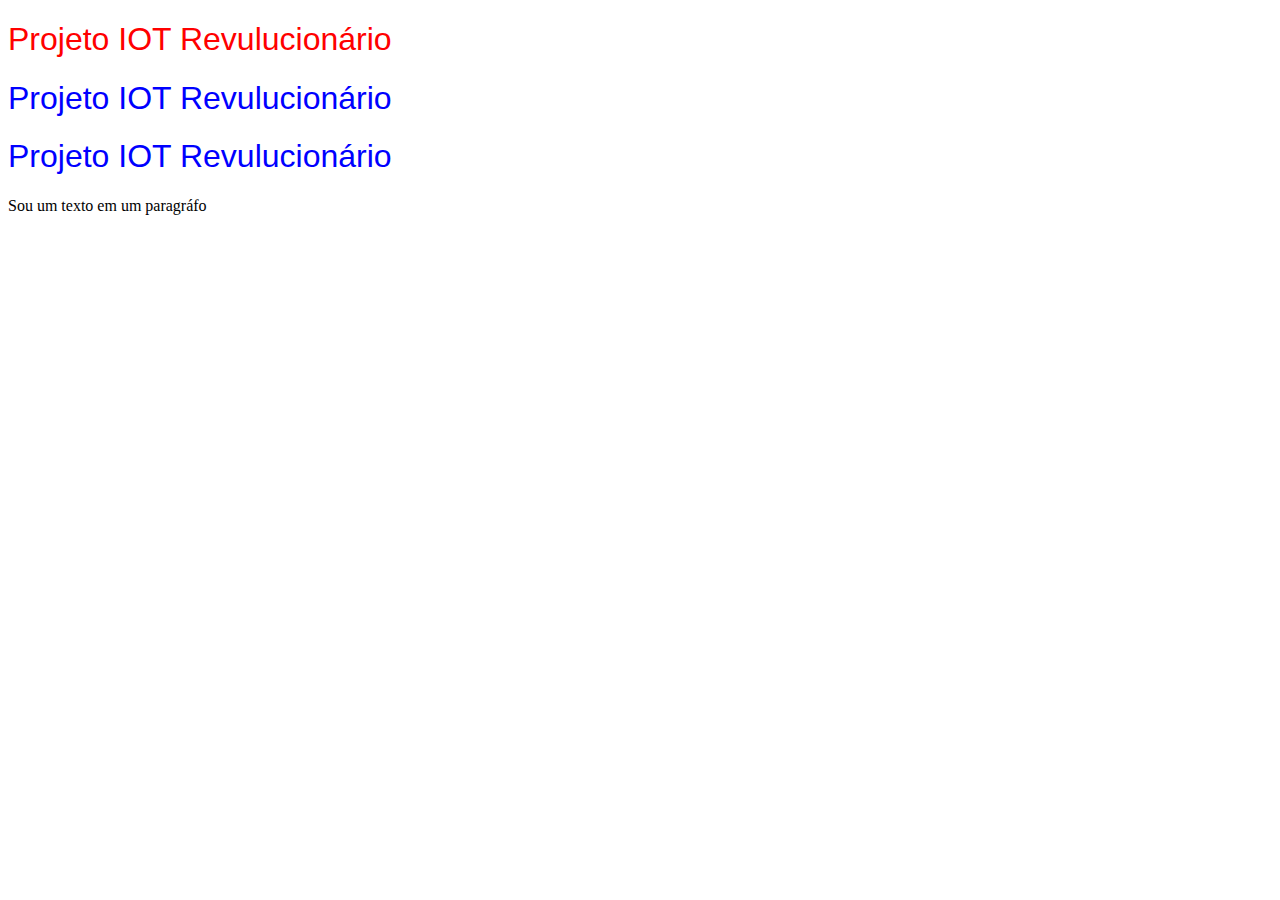
<file: Index.html>
<!DOCTYPE html>
<html lang="pt-br">
<head>
    <meta charset="UTF-8">
    <meta http-equiv="X-UA-Compatible" content="IE=edge">
    <meta name="viewport" content="width=device-width, initial-scale=1.0">
    <title>Projeto IOT Revolucionário</title>
    <style>
            h1{
                font-family: Arial; color: red;font-weight: 500;
            }
    </style>
</head>
<body>
    
    <h1 >Projeto IOT Revulucionário</h1>
    <h1 style="font-family: Arial; color: blue;font-weight: 500;">Projeto IOT Revulucionário</h1>

    <h1 style="font-family: Arial; color: blue;font-weight: 500;">Projeto IOT Revulucionário</h1>

    <p>
        Sou um texto em um paragráfo
    </p>
</body>
</html>
</file>
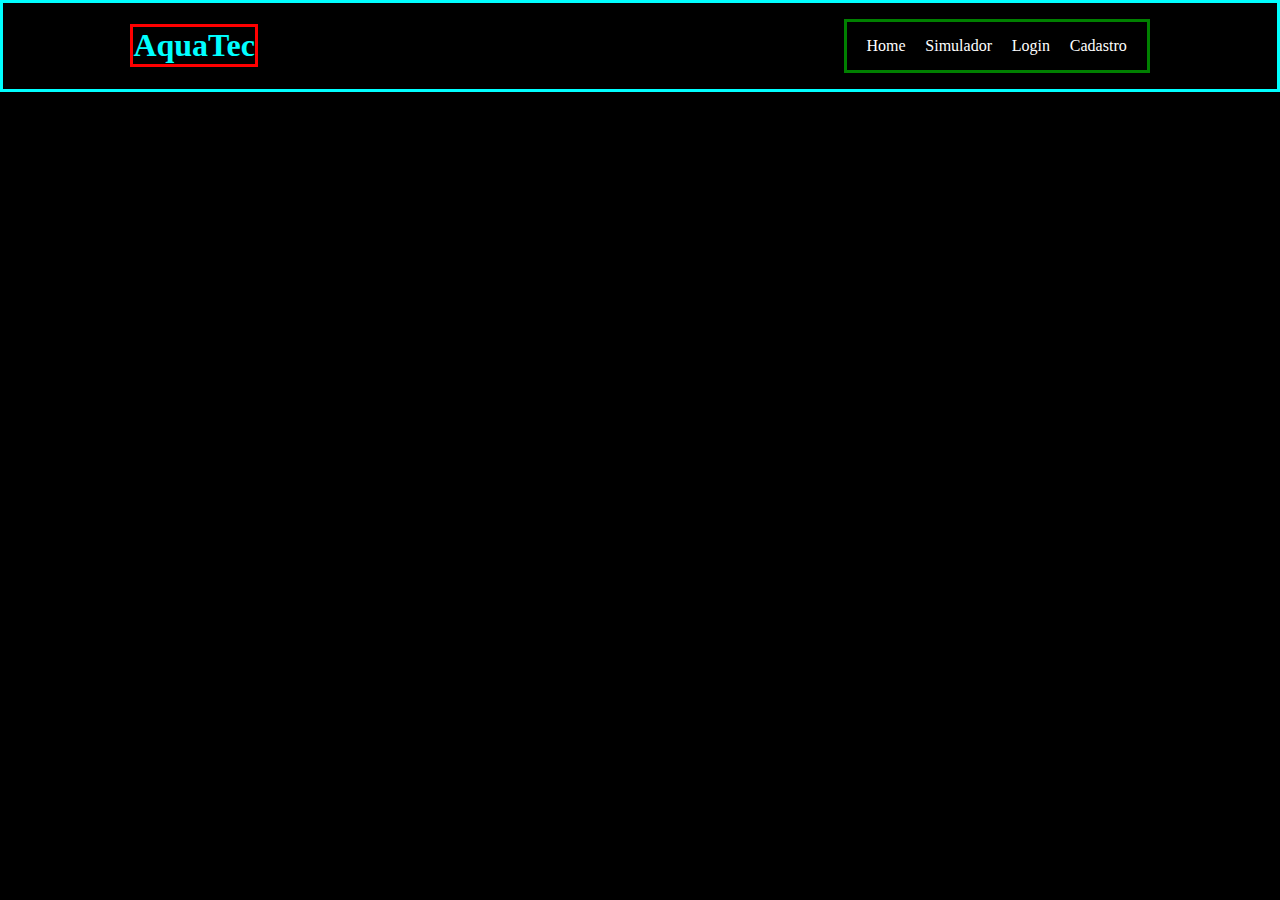
<file: Aula HTML - CSS/Protótipo/Index.html>
<!DOCTYPE html>
<html lang="pt-br">

<head>
    <meta charset="UTF-8">
    <meta http-equiv="X-UA-Compatible" content="IE=edge">
    <meta name="viewport" content="width=device-width, initial-scale=1.0">
    <title>Index</title>
    <link rel="stylesheet" href="estilo.css">
</head>

<body>
    <div class="header">
        <div class="conteiner">
            <h1 class="titulo">AquaTec</h1>

            <ul class="navBar">
                <li id="aqui">Home</li>
                <li>Simulador </li>
                <li>Login </li>
                <li>Cadastro</li>
            </ul>
        </div>
    </div>










    <!--
    Lista Não Ordenada
    <ul>
        <li>Café</li>
        <li>Pão</li>
        <li>Bolacha</li>
    </ul>
    Lista Ordenada
    <ol>
        <li>Café</li>
        <li>Pão</li>
        <li>Bolacha</li>
    </ol>
-->
</body>

</html>
</file>
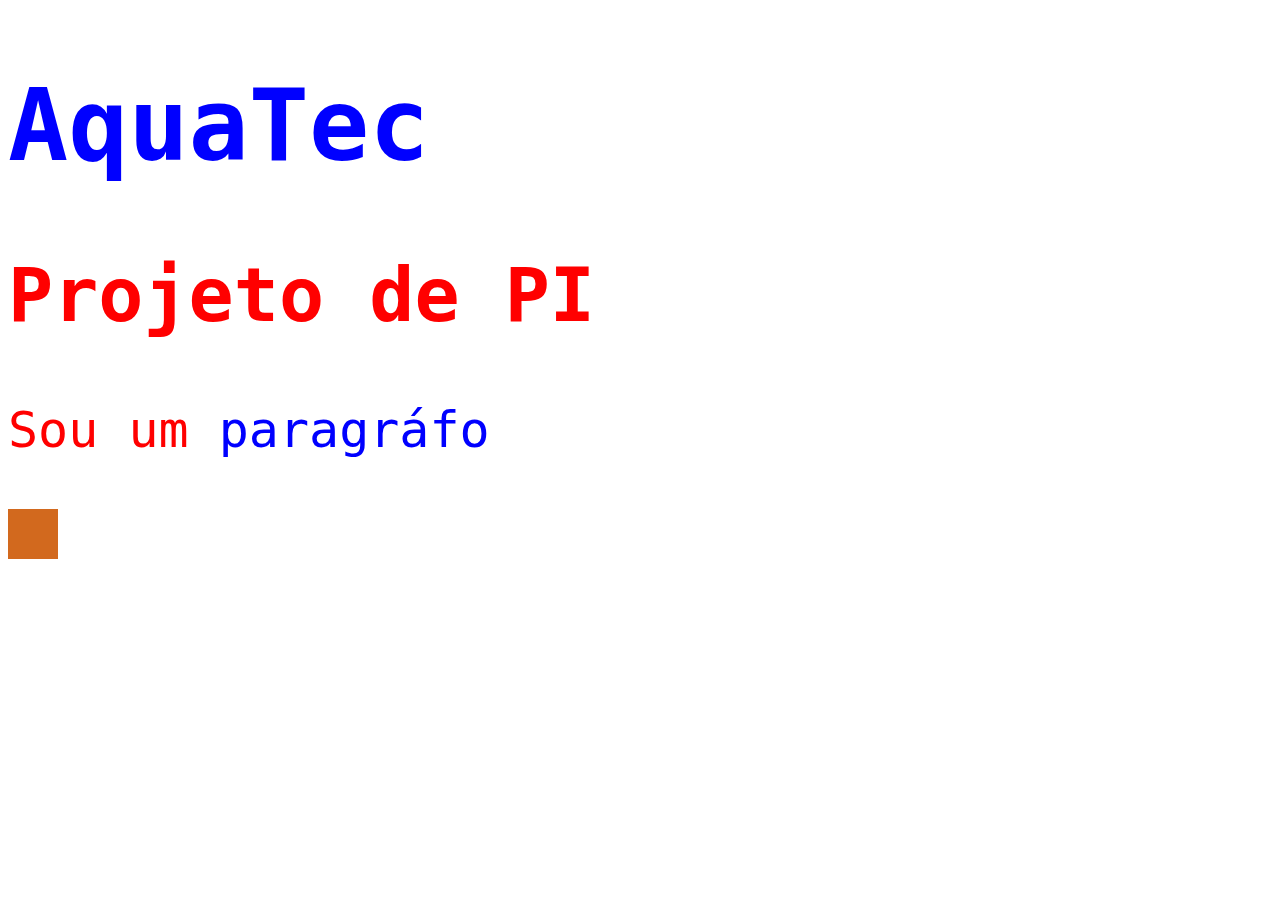
<file: Index2.html>
<!DOCTYPE html>
<html lang="pt-br">

<head>
    <meta charset="UTF-8">
    <meta http-equiv="X-UA-Compatible" content="IE=edge">
    <meta name="viewport" content="width=, initial-scale=1.0">
    <title>Index 2 - Utilizando CSS externo</title>
    <link rel="stylesheet" href="estilo.css">
</head>

<body>
    <div class="conteiner">
        <h1 class="titulo destaque">AquaTec</h1>
        <h2 class="subtitulo">Projeto de PI</h2>
        <p class="paragrafo">Sou um <span class="destaque titulo">paragráfo</span></p>
        <div id="box2"></div>
    </div>


    <!-- div.nomedaClasse == <div class="box"></div> -> Atalho para linha de comando 
    div#idDaDiv == <div id="idDiv"></div> -> Atalho para linha de comando  -->
</body>

</html>
</file>
<file: Aula HTML - CSS/Protótipo/estilo.css>
body{
    margin: 0;
    background-color: black;
}
.header {
    border: 3px solid aqua;
}
.header .conteiner{
    width: 80%;
    margin: auto;
    display: flex;
    justify-content: space-between;
}
.header ul #aqui{
    font-weight: 400;
}
.titulo{
    color: aqua;
    border: 3px solid red;
    width: fit-content;

}
.navBar{
    list-style: none;
    border: 3px solid green;
    color: white;
    display: flex;
    justify-content: space-evenly;
    width: 300px;
    padding: 0;
    align-items: center;

}
</file>
<file: estilo.css>
body{
            font-family: monospace;
            font-size: 50px;
            color: red;
        }
         .titulo {
            }

        .subtitulo {
            
            }

        .paragrafo {
            
          }

        .destaque {
            color: blue;
           
        }
        #box2 {
            background-color: chocolate;
            width: 50px;
            height: 50px;
        }
</file>
